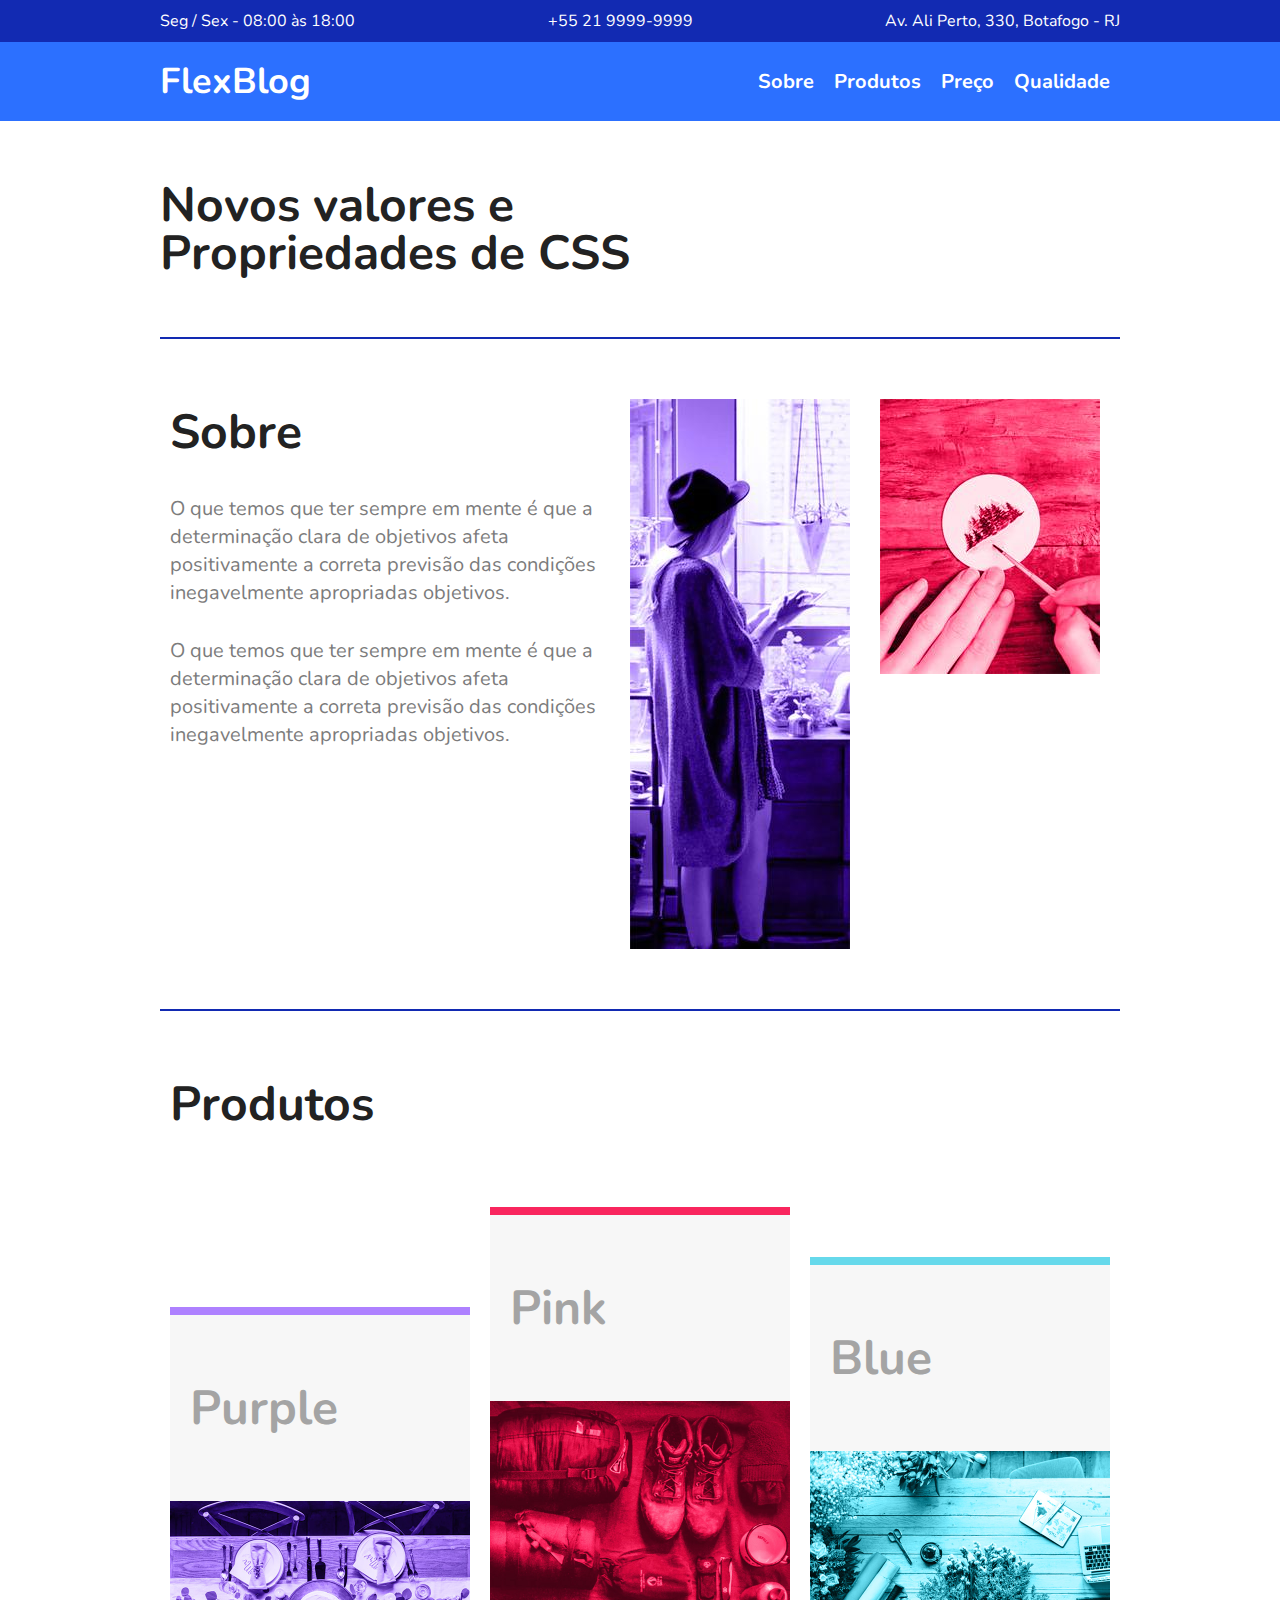
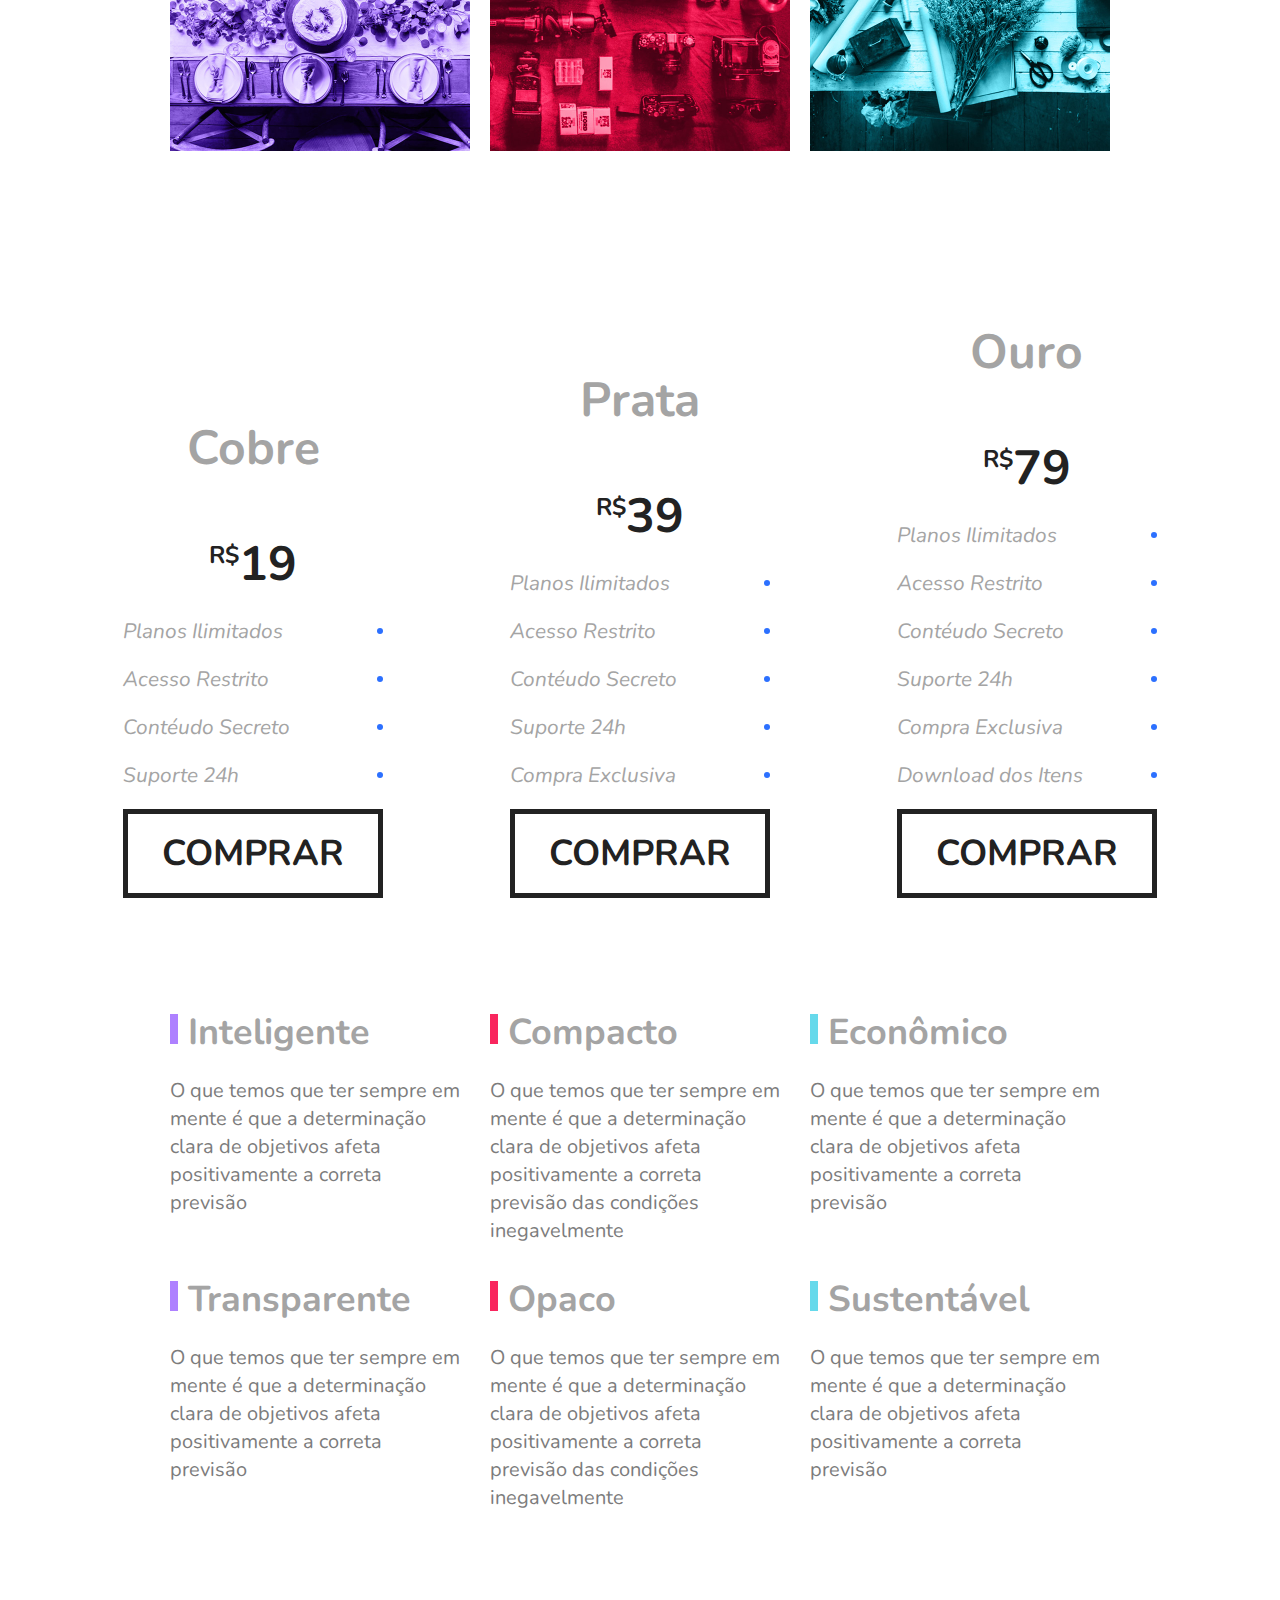
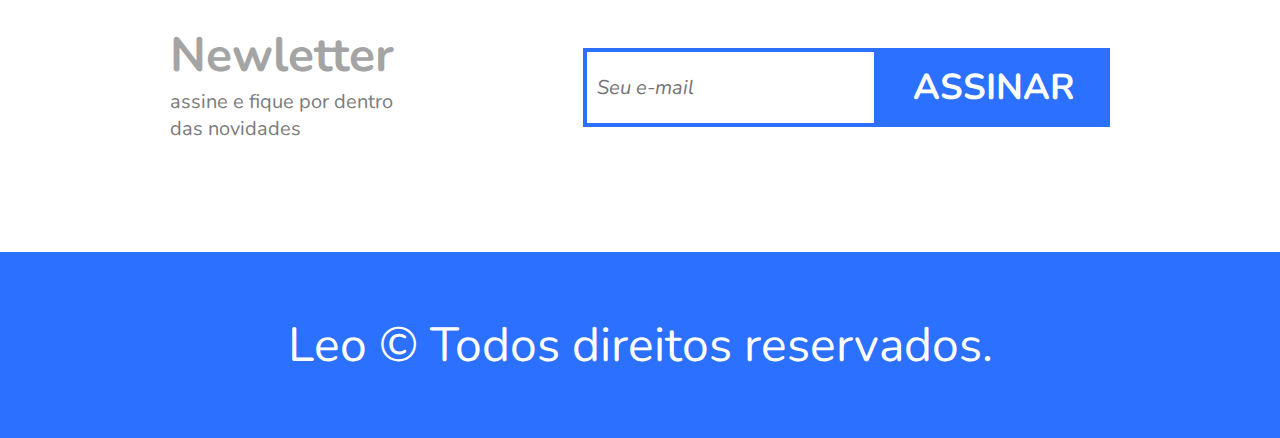
<file: index.html>
<!DOCTYPE html>
<html lang="pt-br">
<head>
    <meta charset="UTF-8">
    <meta http-equiv="X-UA-Compatible" content="IE=edge">
    <meta name="viewport" content="width=device-width, initial-scale=1.0">
    <title>Flexblog</title>
    <link href="https://fonts.googleapis.com/css?family=Nunito:400,400i,700" rel="stylesheet">
    <link rel="stylesheet" href="./src/css/style.css">
</head>
<body>
    <div class="info-bg">
        <div class="info">
            <p>Seg / Sex - 08:00 às 18:00</p>
            <a href="tel:+552199999999">+55 21 9999-9999</a>
            <p> Av. Ali Perto, 330, Botafogo - RJ</p>
        </div>
    </div>
    <header class="menu-bg">
        <div class="menu">
            <div class="menu-logo">
                <a href="#">FlexBlog</a>
            </div>
            <nav class="menu-nav">
                <ul>
                    <li><a href="#">Sobre</a></li>
                    <li><a href="#">Produtos</a></li>
                    <li><a href="#">Preço</a></li>
                    <li><a href="#">Qualidade</a></li>
                </ul>
            </nav>
        </div>
    </header>
    <h1 class="introducao">Novos valores e<br>Propriedades de CSS</h1>
    <section class="sobre" id="sobre">
        <div class="sobre-info">
            <h1>Sobre</h1>
            <p>O que temos que ter sempre em mente é que a determinação clara de objetivos afeta positivamente a correta previsão das condições inegavelmente apropriadas objetivos.</p>
            <p>O que temos que ter sempre em mente é que a determinação clara de objetivos afeta positivamente a correta previsão das condições inegavelmente apropriadas objetivos.</p>
        </div>
        <div class="sobre-img">
            <img src="./src/img/sobre1.jpg" alt="Sobre 1">
        </div>
        <div class="sobre-img">
            <img src="./src/img/sobre2.jpg" alt="Sobre 2">
        </div>
    </section>
    <section class="produtos" id="produtos">
        <h1>Produtos</h1>
        <div class="produtos-container"> 
            <div class="produtos-item purple">
                <h2>Purple</h2>
                <img src="./src/img/produtos1.jpg" alt="Produtos 1">
            </div>
            <div class="produtos-item pink">
                <h2>Pink</h2>
                <img src="./src/img/produtos2.jpg" alt="Produtos 2">
            </div>
            <div class="produtos-item blue">
                <h2>Blue</h2>
                <img src="./src/img/produtos3.jpg" alt="Produtos 3">
            </div>
        </div>
    </section>
    <section class="preco" id="preco">  
        <div class="preco-item">
            <h2>Cobre</h2>
            <span><sup>R$</sup>19</span>
            <ul>
                <li>Planos Ilimitados</li>
                <li>Acesso Restrito</li>
                <li>Contéudo Secreto</li>
                <li>Suporte 24h</li>
            </ul>
            <a href="#">Comprar</a>
        </div>
        <div class="preco-item">
            <h2>Prata</h2>
            <span><sup>R$</sup>39</span>
            <ul>
                <li>Planos Ilimitados</li>
                <li>Acesso Restrito</li>
                <li>Contéudo Secreto</li>
                <li>Suporte 24h</li>
                <li>Compra Exclusiva</li>
            </ul>
            <a href="#">Comprar</a>
        </div>
        <div class="preco-item">
            <h2>Ouro</h2>
            <span><sup>R$</sup>79</span>
            <ul>
                <li>Planos Ilimitados</li>
                <li>Acesso Restrito</li>
                <li>Contéudo Secreto</li>
                <li>Suporte 24h</li>
                <li>Compra Exclusiva</li>
                <li>Download dos Itens</li>
            </ul>
            <a href="#">Comprar</a>
        </div>
    </section>
    <section class="qualidade" id="qualidade">
        <div class="qualidade-item">
            <h2>Inteligente</h2>
            <p>O que temos que ter sempre em mente é que a determinação clara de objetivos afeta positivamente a correta previsão</p>
        </div>
        <div class="qualidade-item">
            <h2>Compacto</h2>
            <p>O que temos que ter sempre em mente é que a determinação clara de objetivos afeta positivamente a correta previsão das condições inegavelmente</p>
        </div>
        <div class="qualidade-item">
            <h2>Econômico</h2>
            <p>O que temos que ter sempre em mente é que a determinação clara de objetivos afeta positivamente a correta previsão</p>
        </div>
        <div class="qualidade-item">
            <h2>Transparente</h2>
            <p>O que temos que ter sempre em mente é que a determinação clara de objetivos afeta positivamente a correta previsão</p>
        </div>
        <div class="qualidade-item">
            <h2>Opaco</h2>
            <p>O que temos que ter sempre em mente é que a determinação clara de objetivos afeta positivamente a correta previsão das condições inegavelmente</p>
        </div>
        <div class="qualidade-item">
            <h2>Sustentável</h2>
            <p>O que temos que ter sempre em mente é que a determinação clara de objetivos afeta positivamente a correta previsão</p>
        </div>
    </section>
    <section class="newsletter">
        <div class="newsletter-info">
            <h1>Newletter</h1>
            <p>assine e fique por dentro das novidades</p>
        </div>
        <form class="newsletter-form" method="get">
            <input type="text" name="email" id="iemail" placeholder="Seu e-mail">
            <button type="submit">Assinar</button>
        </form>
    </section>
    <footer class="footer">
        <p>Leo © Todos direitos reservados.</p>
    </footer>
</body>
</html>
</file>
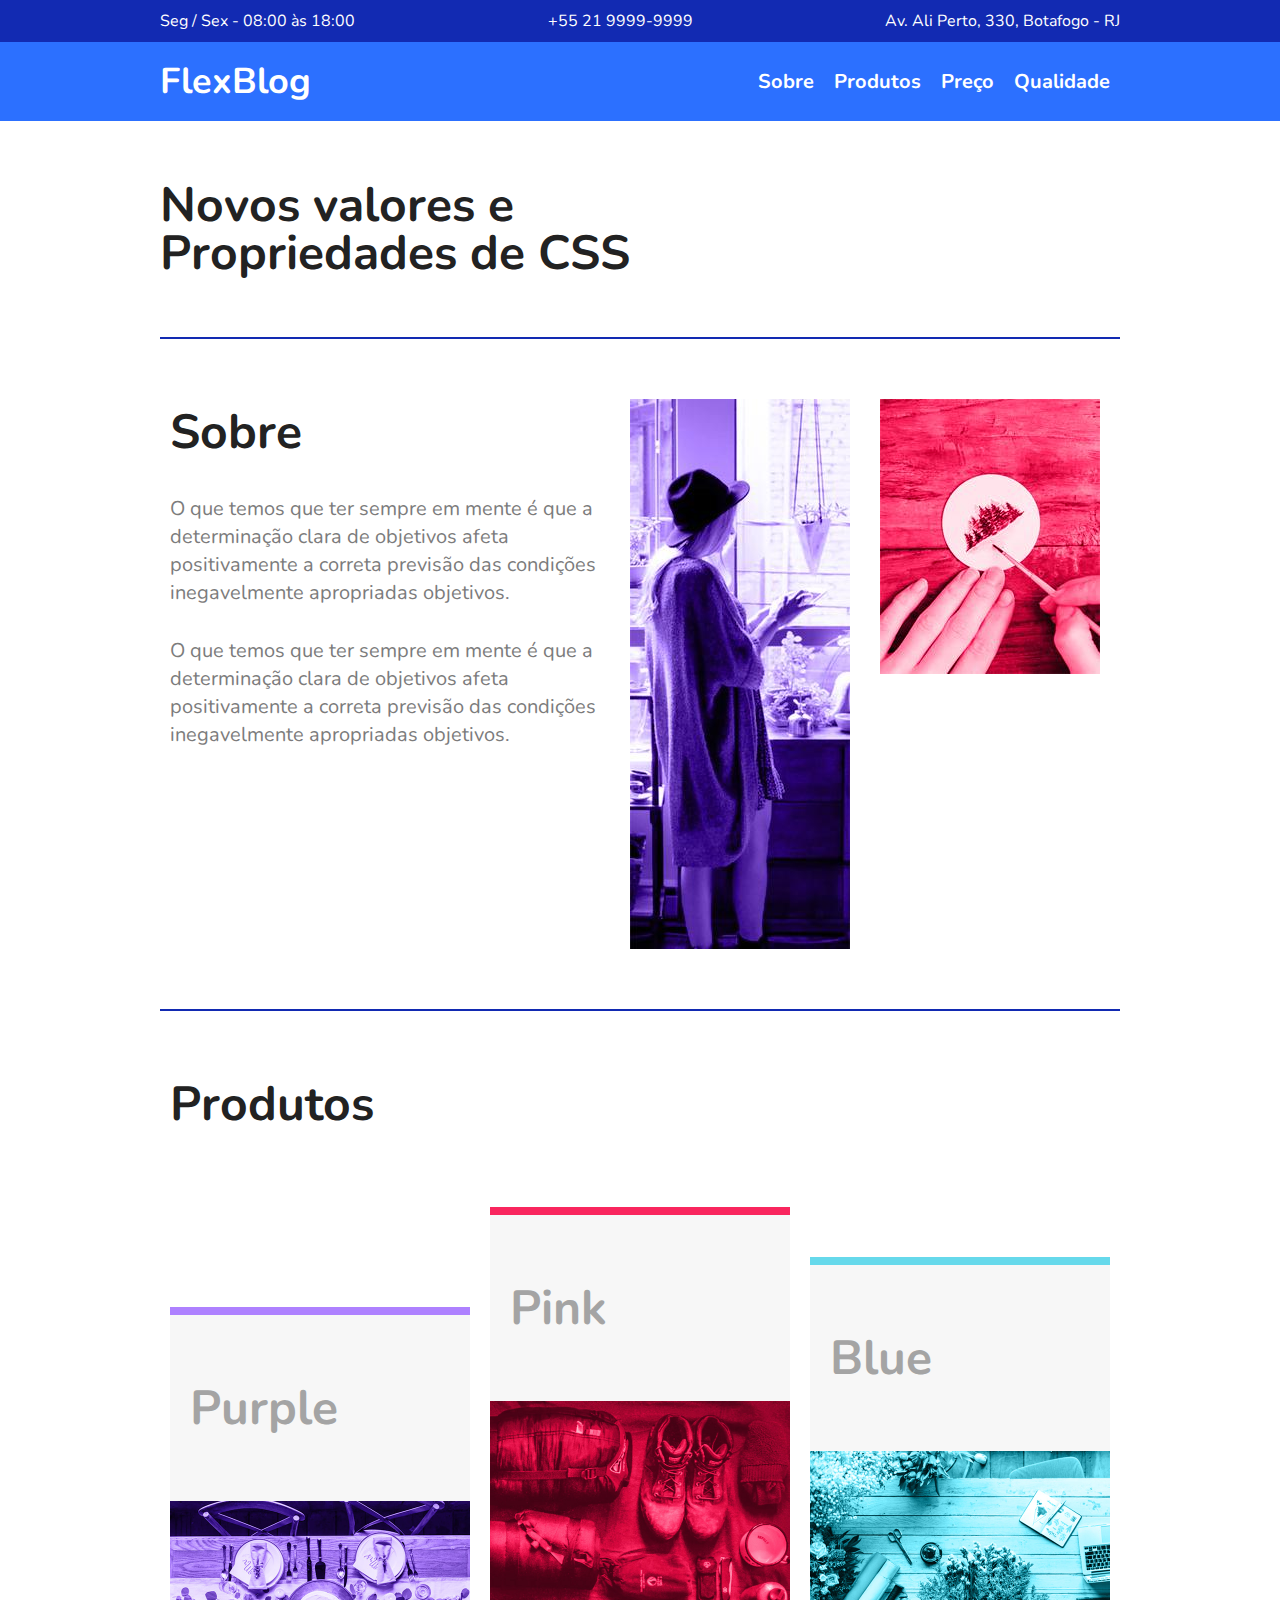
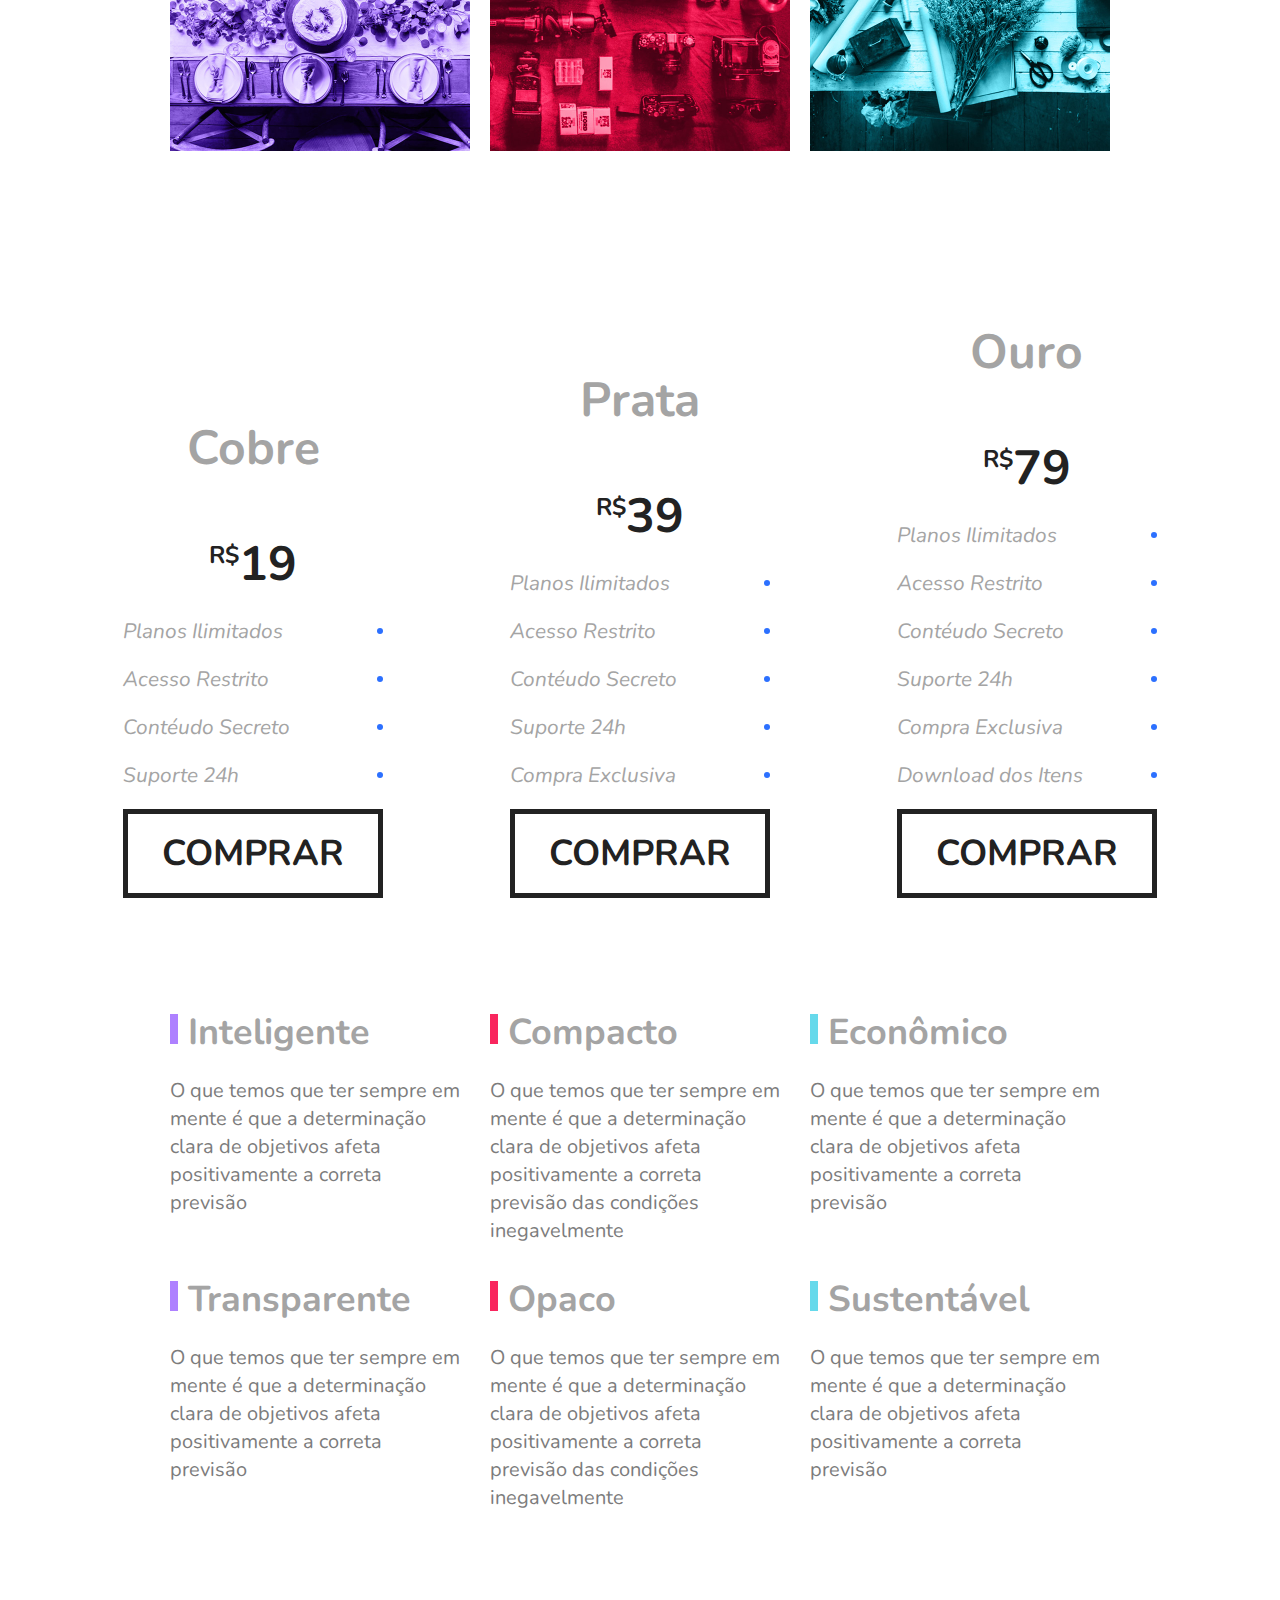
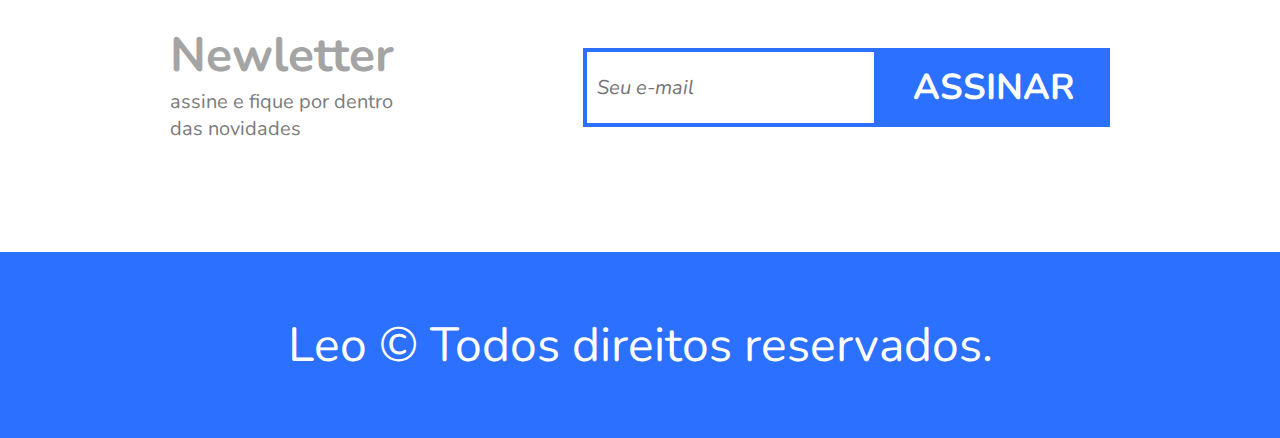
<file: src/index.html>
<!DOCTYPE html>
<html lang="pt-br">
<head>
    <meta charset="UTF-8">
    <meta http-equiv="X-UA-Compatible" content="IE=edge">
    <meta name="viewport" content="width=device-width, initial-scale=1.0">
    <title>Flexblog</title>
    <link href="https://fonts.googleapis.com/css?family=Nunito:400,400i,700" rel="stylesheet">
    <link rel="stylesheet" href="css/style.css">
</head>
<body>
    <div class="info-bg">
        <div class="info">
            <p>Seg / Sex - 08:00 às 18:00</p>
            <a href="tel:+552199999999">+55 21 9999-9999</a>
            <p> Av. Ali Perto, 330, Botafogo - RJ</p>
        </div>
    </div>
    <header class="menu-bg">
        <div class="menu">
            <div class="menu-logo">
                <a href="#">FlexBlog</a>
            </div>
            <nav class="menu-nav">
                <ul>
                    <li><a href="sobre">Sobre</a></li>
                    <li><a href="produtos">Produtos</a></li>
                    <li><a href="preco">Preço</a></li>
                    <li><a href="qualidade">Qualidade</a></li>
                </ul>
            </nav>
        </div>
    </header>
    <h1 class="introducao">Novos valores e<br>Propriedades de CSS</h1>
    <section class="sobre" id="sobre">
        <div class="sobre-info">
            <h1>Sobre</h1>
            <p>O que temos que ter sempre em mente é que a determinação clara de objetivos afeta positivamente a correta previsão das condições inegavelmente apropriadas objetivos.</p>
            <p>O que temos que ter sempre em mente é que a determinação clara de objetivos afeta positivamente a correta previsão das condições inegavelmente apropriadas objetivos.</p>
        </div>
        <div class="sobre-img">
            <img src="img/sobre1.jpg" alt="Sobre 1">
        </div>
        <div class="sobre-img">
            <img src="img/sobre2.jpg" alt="Sobre 2">
        </div>
    </section>
    <section class="produtos" id="produtos">
        <h1>Produtos</h1>
        <div class="produtos-container"> 
            <div class="produtos-item purple">
                <h2>Purple</h2>
                <img src="img/produtos1.jpg" alt="Produtos 1">
            </div>
            <div class="produtos-item pink">
                <h2>Pink</h2>
                <img src="img/produtos2.jpg" alt="Produtos 2">
            </div>
            <div class="produtos-item blue">
                <h2>Blue</h2>
                <img src="img/produtos3.jpg" alt="Produtos 3">
            </div>
        </div>
    </section>
    <section class="preco" id="preco">  
        <div class="preco-item">
            <h2>Cobre</h2>
            <span><sup>R$</sup>19</span>
            <ul>
                <li>Planos Ilimitados</li>
                <li>Acesso Restrito</li>
                <li>Contéudo Secreto</li>
                <li>Suporte 24h</li>
            </ul>
            <a href="#">Comprar</a>
        </div>
        <div class="preco-item">
            <h2>Prata</h2>
            <span><sup>R$</sup>39</span>
            <ul>
                <li>Planos Ilimitados</li>
                <li>Acesso Restrito</li>
                <li>Contéudo Secreto</li>
                <li>Suporte 24h</li>
                <li>Compra Exclusiva</li>
            </ul>
            <a href="#">Comprar</a>
        </div>
        <div class="preco-item">
            <h2>Ouro</h2>
            <span><sup>R$</sup>79</span>
            <ul>
                <li>Planos Ilimitados</li>
                <li>Acesso Restrito</li>
                <li>Contéudo Secreto</li>
                <li>Suporte 24h</li>
                <li>Compra Exclusiva</li>
                <li>Download dos Itens</li>
            </ul>
            <a href="#">Comprar</a>
        </div>
    </section>
    <section class="qualidade" id="qualidade">
        <div class="qualidade-item">
            <h2>Inteligente</h2>
            <p>O que temos que ter sempre em mente é que a determinação clara de objetivos afeta positivamente a correta previsão</p>
        </div>
        <div class="qualidade-item">
            <h2>Compacto</h2>
            <p>O que temos que ter sempre em mente é que a determinação clara de objetivos afeta positivamente a correta previsão das condições inegavelmente</p>
        </div>
        <div class="qualidade-item">
            <h2>Econômico</h2>
            <p>O que temos que ter sempre em mente é que a determinação clara de objetivos afeta positivamente a correta previsão</p>
        </div>
        <div class="qualidade-item">
            <h2>Transparente</h2>
            <p>O que temos que ter sempre em mente é que a determinação clara de objetivos afeta positivamente a correta previsão</p>
        </div>
        <div class="qualidade-item">
            <h2>Opaco</h2>
            <p>O que temos que ter sempre em mente é que a determinação clara de objetivos afeta positivamente a correta previsão das condições inegavelmente</p>
        </div>
        <div class="qualidade-item">
            <h2>Sustentável</h2>
            <p>O que temos que ter sempre em mente é que a determinação clara de objetivos afeta positivamente a correta previsão</p>
        </div>
    </section>
    <section class="newsletter">
        <div class="newsletter-info">
            <h1>Newletter</h1>
            <p>assine e fique por dentro das novidades</p>
        </div>
        <form class="newsletter-form" method="get">
            <input type="text" name="email" id="iemail" placeholder="Seu e-mail">
            <button type="submit">Assinar</button>
        </form>
    </section>
    <footer class="footer">
        <p>Leo © Todos direitos reservados.</p>
    </footer>
</body>
</html>
</file>
<file: src/css/style.css>
@charset "UTF-8";

* {
    margin: 0px;
    padding: 0px;
    font-family: Nunito, Arial, Helvetica, sans-serif;
    color: #222;
    list-style: none;
    /* Caixa delimitadora */
    box-sizing: border-box;
}

h1 {
    font-size: 3em;
}

a, p {
    text-decoration: none;
    color: white;
}

img {
    display: block;
    max-width: 100%;
}

/* Info */

.info-bg {
    padding: 10px;
    background-color: #122ab2;
}

.info {
    display: flex;
    flex-wrap: wrap;
    justify-content: space-between;
    max-width: 960px;
    margin: 0 auto;
}

/* Menu */

.menu-bg {
    padding: 15px;
    background-color: #2c70ff;
}

.menu {
    display: flex;
    flex-wrap: wrap;
    justify-content: space-between;
    align-items: center;
    max-width: 960px;
    margin: 0 auto;
}

.menu-logo {
    font-weight: 700;
    font-size: 2.25em;
}

.menu-nav ul {
    display: flex;
    flex-wrap: wrap;
}

.menu-nav li a {
    display: block;
    font-size: 1.25em;
    font-weight: bold;
    padding: 10px;
}

.menu-nav li a:hover {
    color: #122ab2;
}

/* Introdução */

.introducao {
    max-width: 960px;
    margin: 0 auto;
    padding: 60px 0px;
    font-size: 3em;
    line-height: 1;
}

/* Sobre */

.sobre {
    display: flex;
    flex-wrap: wrap;
    max-width: 960px;
    margin: 0 auto;
    padding: 60px 0px;
    border-top: solid 2px #122ab2;
    border-bottom: solid 2px #122ab2;
}

.sobre-info {
    flex: 2 1 300px;
    margin: 0 10px;
}

.sobre-info p {
    margin-top: 1.5em;
    font-size: 1.25em;
    line-height: 1.4;
    color: #7c7c7c;
}

.sobre-img {
    flex: 1 1 160px;
    margin: 0 10px;
}

/* Produtos */

.produtos { 
    max-width: 960px;
    margin: 60px auto;
}

.produtos h1 {
    margin: 0 10px 60px 10px;
}

.produtos-container {
    display: flex;
    flex-wrap: wrap;
    margin: 0 auto;
    align-items: flex-end;
}

.produtos-item{
    flex: 1 1 175px;
    margin: 10px;
    border-top: solid 8px;
}

.produtos-item h2 {
    font-size: 3em;
    color: #a4a4a4;
    background-color: #f7f7f7;
    padding: 60px 20px;
}

.purple {
    color: #ae81ff;
}

.pink {
    color: #f9265e;
}

.blue {
    color: #66d9eb;
}

/* Preços */

.preco {
    display: flex;
    flex-wrap: wrap;
    align-items: flex-end;
    padding: 60px;
    margin: 0 auto;
}

.preco-item {
    flex: 1 1 260px;
    padding: 20px;
    margin: 10px auto;
    max-width: 300px;
}

.preco-item h2 {
    font-size: 3em;
    text-align: center;
    margin-top: 8px;
    margin-bottom: 50px;
    color: #a4a4a4;
}

.preco-item span {
    display: block;
    text-align: center;
    font-size: 3em;
    font-weight: bold;
}

.preco-item sup {
    font-size: 1.5rem;
}

.preco-item li {
    display: flex;
    font-size: 1.3em;
    justify-content: space-between;
    align-items: center;
    font-style: italic;
    margin: 20px auto;
    color: #a4a4a4;
}

.preco-item li::after {
    content: '';
    width: 6px;
    height: 6px;
    border-radius: 50%;
    background-color: #2c70ff;
}

.preco-item a {
    display: block;
    text-align: center;
    font-weight: bold;
    text-transform: uppercase;
    font-size: 2.25em;
    padding: 15px 0;
    color: #222222;
    border: solid 5px #222;
}

@media (max-width: 800px) {
    .preco {
        padding: 0 10px;
    }

    .preco .preco-item:nth-child(3) {
        order: -2;
    }

    .preco .preco-item:nth-child(2) {
        order: -1;
    }
}

/* Qualidade */

.qualidade {
    display: flex;
    flex-wrap: wrap;
    max-width: 960px;
    margin: 0 auto;
}

.qualidade-item {
    flex: 1 1 300px;
    padding: 10px;
    margin: 10px 10px 0 0;
}

.qualidade-item h2 {
    font-size: 2.25em;
    margin-bottom: 20px;
    color: #a4a4a4;
}

.qualidade-item h2::before {
    content:'';
    display: inline-block;
    height: 30px;
    padding-right: 10px;
    border-left: solid 8px red;
}

/* Conta até 3 a partir do primeiro item */
.qualidade-item:nth-of-type(3n+1) h2::before {
    border-color: #ae81ff;
}

.qualidade-item:nth-of-type(3n+2) h2::before {
    border-color: #f9265e;
}

.qualidade-item:nth-of-type(3n+3) h2::before {
    border-color: #66d9eb;
}

.qualidade-item p {
    color: #7c7c7c;
    font-size: 1.25rem;
    line-height: 1.4;
}

/* Newsletter */

.newsletter {
    display: flex;
    flex-wrap: wrap;
    max-width: 960px;
    margin: 100px auto;
    /*
    Calculo para ajustar o conteudo dentro do container sem precisar de div dentro de div
    padding: 60px calc((100% - 960px) / 2) */
}

.newsletter-info {
    flex: 1 1 260px;
    margin: 0 10px;
}

.newsletter-info h1 {
    color: #a4a4a4;
}

.newsletter-info p {
    font-size: 1.25em;
    max-width: 230px;
    margin-bottom: 10px;
    color: #7c7c7c;
}

.newsletter-form {
    display: flex;
    flex-wrap: wrap;
    flex: 2 1 260px;
    margin: 0 10px;
    align-self: center;
    background-color: #2c70ff;
}

.newsletter-form input {
    flex: 3 1 200px;
    font-style: italic;
    font-size: 1.25em;
    border: 4px solid #2c70ff;
    padding: 10px;
}

.newsletter-form button {
    flex: 1 1 200px;
    font-size: 2.25em;
    font-weight: bold;
    text-transform: uppercase;
    color: white;
    border: none;
    background: transparent;
    padding: 15px 0px;
    cursor: pointer;
}

@media (max-width: 600px) {
    .newsletter-form button {
        font-size: 1.5em;
    }
}

/* Footer */

.footer {
    padding: 60px;
    text-align: center;
    font-size: 3em;
    background-color: #2c70ff;
}
</file>
